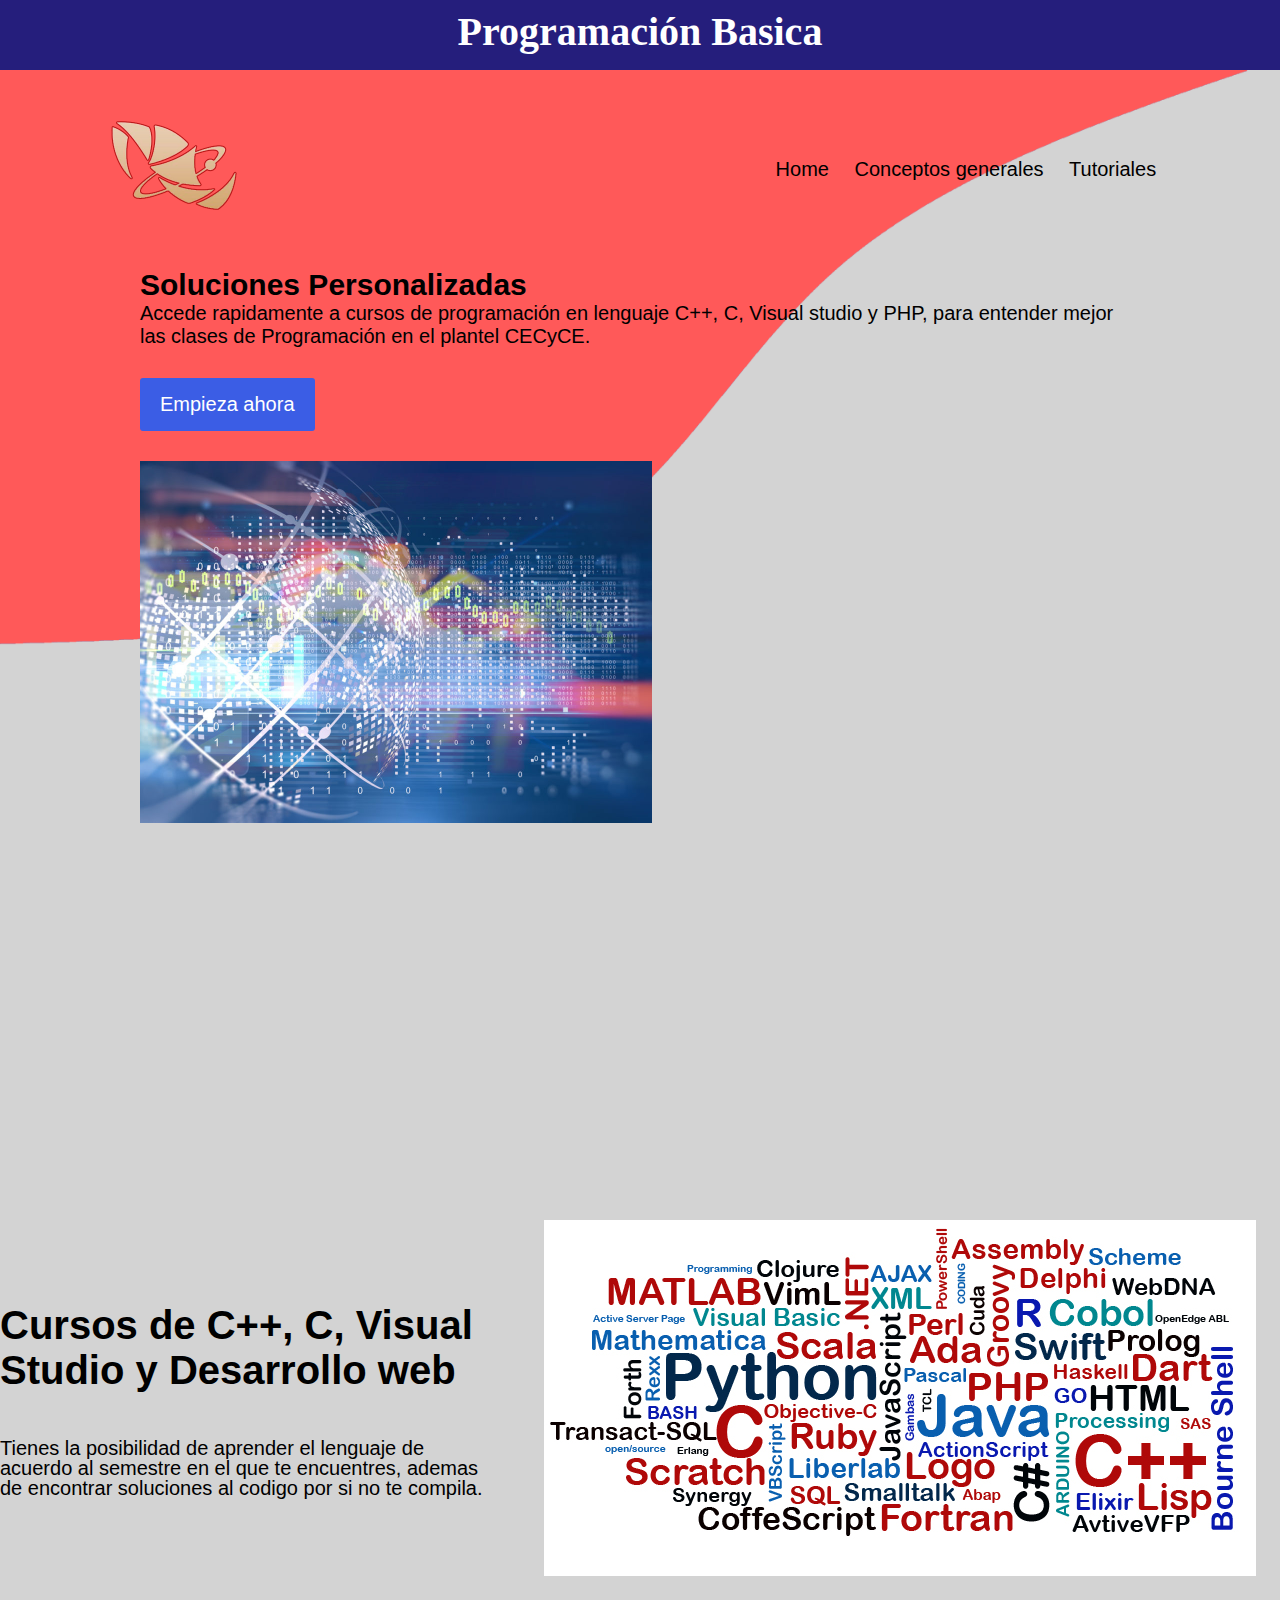
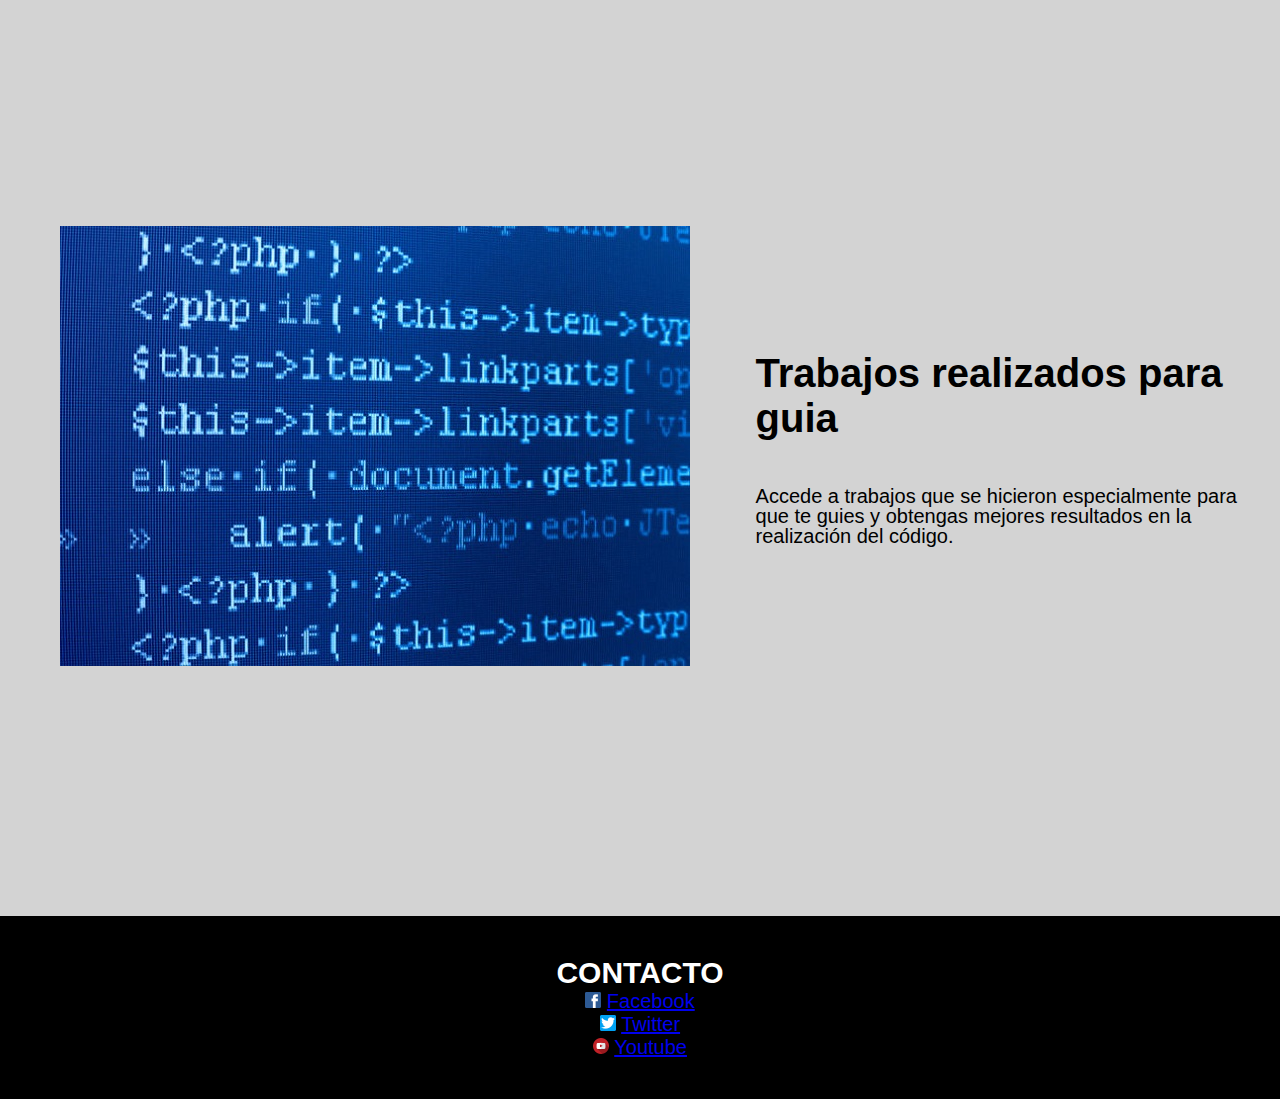
<file: index.html>
<html>
<head>
	<title>Guia de Programacion</title>
	<link rel="shortcut icon" type="image/x-icon" href="icon/icono.ico">
	<meta name="description" content="CECyTE
	Soluciones personalizadas a tus dudas sobre Programacion" />
	<meta name="keywords" content="ayuda, Programacion, cecyte, clases, guia, consejos" />
	<link rel="stylesheet" type="text/css" href="index.css" />
	<script type="text">text/java</script>
</head>
<nav id="nav">
	<h1>Programación Basica</h1>

</nav>

<body id="contenedor1">
	<div>
		<header>
			<div id="menu">
				<ul>
					<li id="logo">
						<img src="icon/logo1.png" width="128" />
					</li>
					<li>
						<a href="C:\xampp\pagina practica\index.html">Home</a>
					</li>
					<li>
						<a href="C:\xampp\pagina practica\conceptos.html">Conceptos generales</a>
					</li>
					<li>
						<a href="C:\xampp\pagina practica\tutorial.html">Tutoriales</a>
					</li>
				</ul>
			</div>

			<main>
				<div class="text" id="parrafo1">
					<h2>Soluciones Personalizadas</h2>
					<p>
						Accede rapidamente a cursos de programación en lenguaje C++, C, Visual studio y PHP,
						para entender mejor las clases de Programación en el plantel CECyCE.
					</p>
					<p>
						<button href="C:\xampp\pagina practica\conceptos.html">Empieza ahora</button>
					</p>
				</div>
				<div class="image" id="imagen1">
					<img src="imagenes/presentacion.jpg" width="512" />
				</div>
			</main>
		</header>

		<div class="section" id="layout">
			<div class="layout layout-left">
				<div class="text">
					<h3>Cursos de C++, C, Visual Studio y Desarrollo web</h3>
					<p>Tienes la posibilidad de aprender el lenguaje
					de acuerdo al semestre en el que te encuentres,
					ademas de encontrar soluciones al codigo por si
					no te compila.</p>
				</div>
				<div class="image">
					<img src="imagenes/parrafo1.png" />
				</div>
			</div>
		</div>
		<div class="section" id="layout">
			<div class="layout layout-right">
				<div class="image">
					<img src="imagenes/parrafo2.png" />
				</div>
				<div class="text">
					<h3>Trabajos realizados para guia</h3>
					<p>Accede a trabajos que se hicieron
					especialmente para que te guies y obtengas
					mejores resultados en la realización del
					código.</p>
				</div>
			</div>
		</div>

		<footer>
			<blockquote id="enlaces">
				<h2>
					CONTACTO
				</h2>
				<img src="imagenes/logos/fblogo.png" width="16" height="16"/> <a target="_blank" href="https://www.facebook.com/Cecyte-Tabasco-Plantel-4-Comalcalco-148284368848821/">Facebook</a><br/>
				<img src="imagenes/logos/twlogo.png" width="16" height="16"/> <a target="_blank" href="https://twitter.com/cecyte_tabasco?lang=es">Twitter</a><br/>
				<img src="imagenes/logos/ytlogo.png" width="16" height="16"/> <a target="_blank" href="https://www.youtube.com/">Youtube</a><br/>
			</blockquote>
		</footer>
	</div>
</body>
</html>
</file>
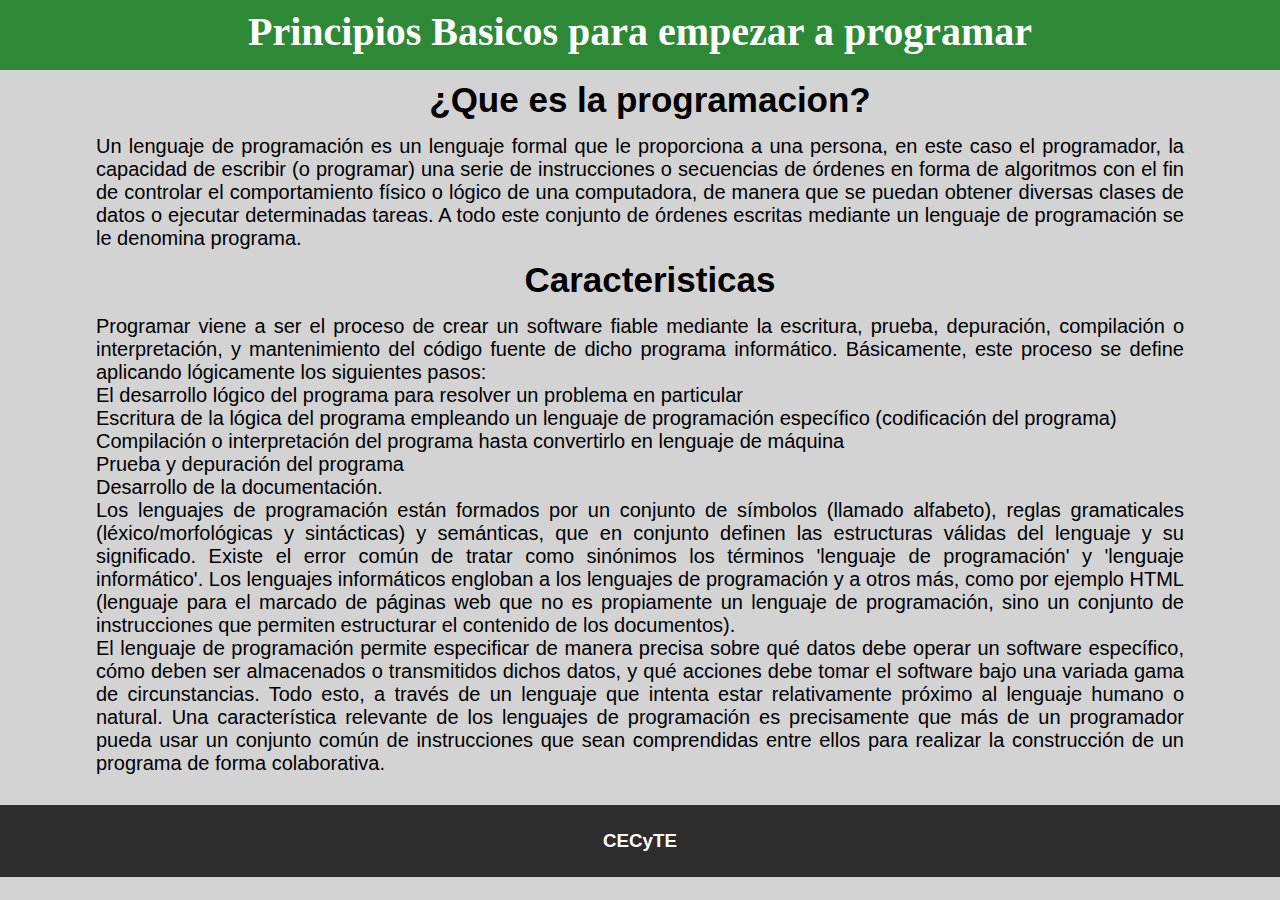
<file: conceptos.html>
<!DOCTYPE html>
<html>
<head>
	<title>Conceptos Generales de Programacion</title>
	<link rel="shortcut icon" type="image/x-icon" href="icon/icono.ico">
	<link rel="stylesheet" type="text/css" href="concept.css" />
	<script type="text">text/java</script>
</head>
<nav id="nav">
	<h1>Principios Basicos para empezar a programar</h1>
</nav>
<body id="preset">
	<div>
		<header>
			<div id="def">
				<h2>
					¿Que es la programacion?
				</h2>
				<p>
					Un lenguaje de programación es un lenguaje formal que le proporciona a una persona, en este caso el programador, la capacidad de escribir (o programar) una serie de instrucciones o secuencias de órdenes en forma de algoritmos con el fin de controlar el comportamiento físico o lógico de una computadora, de manera que se puedan obtener diversas clases de datos o ejecutar determinadas tareas. A todo este conjunto de órdenes escritas mediante un lenguaje de programación se le denomina programa.<br>
				</p>
				<h2>
					Caracteristicas
				</h2>
				<p>
					Programar viene a ser el proceso de crear un software fiable mediante la escritura, prueba, depuración, compilación o interpretación, y mantenimiento del código fuente de dicho programa informático. Básicamente, este proceso se define aplicando lógicamente los siguientes pasos:<br>

						El desarrollo lógico del programa para resolver un problema en particular<br>
						Escritura de la lógica del programa empleando un lenguaje de programación específico (codificación del programa)<br>
						Compilación o interpretación del programa hasta convertirlo en lenguaje de máquina<br>
						Prueba y depuración del programa<br>
						Desarrollo de la documentación.<br>

					Los lenguajes de programación están formados por un conjunto de símbolos (llamado alfabeto), reglas gramaticales (léxico/morfológicas y sintácticas) y semánticas, que en conjunto definen las estructuras válidas del lenguaje y su significado. Existe el error común de tratar como sinónimos los términos 'lenguaje de programación' y 'lenguaje informático'. Los lenguajes informáticos engloban a los lenguajes de programación y a otros más, como por ejemplo HTML (lenguaje para el marcado de páginas web que no es propiamente un lenguaje de programación, sino un conjunto de instrucciones que permiten estructurar el contenido de los documentos).<br>

					El lenguaje de programación permite especificar de manera precisa sobre qué datos debe operar un software específico, cómo deben ser almacenados o transmitidos dichos datos, y qué acciones debe tomar el software bajo una variada gama de circunstancias. Todo esto, a través de un lenguaje que intenta estar relativamente próximo al lenguaje humano o natural. Una característica relevante de los lenguajes de programación es precisamente que más de un programador pueda usar un conjunto común de instrucciones que sean comprendidas entre ellos para realizar la construcción de un programa de forma colaborativa.<br>
				</p>
			</div>
		</header>

		<footer id="pie">
			<h3>
				CECyTE
			</h3>
		</footer>
	</div>
</body>
</html>
</file>
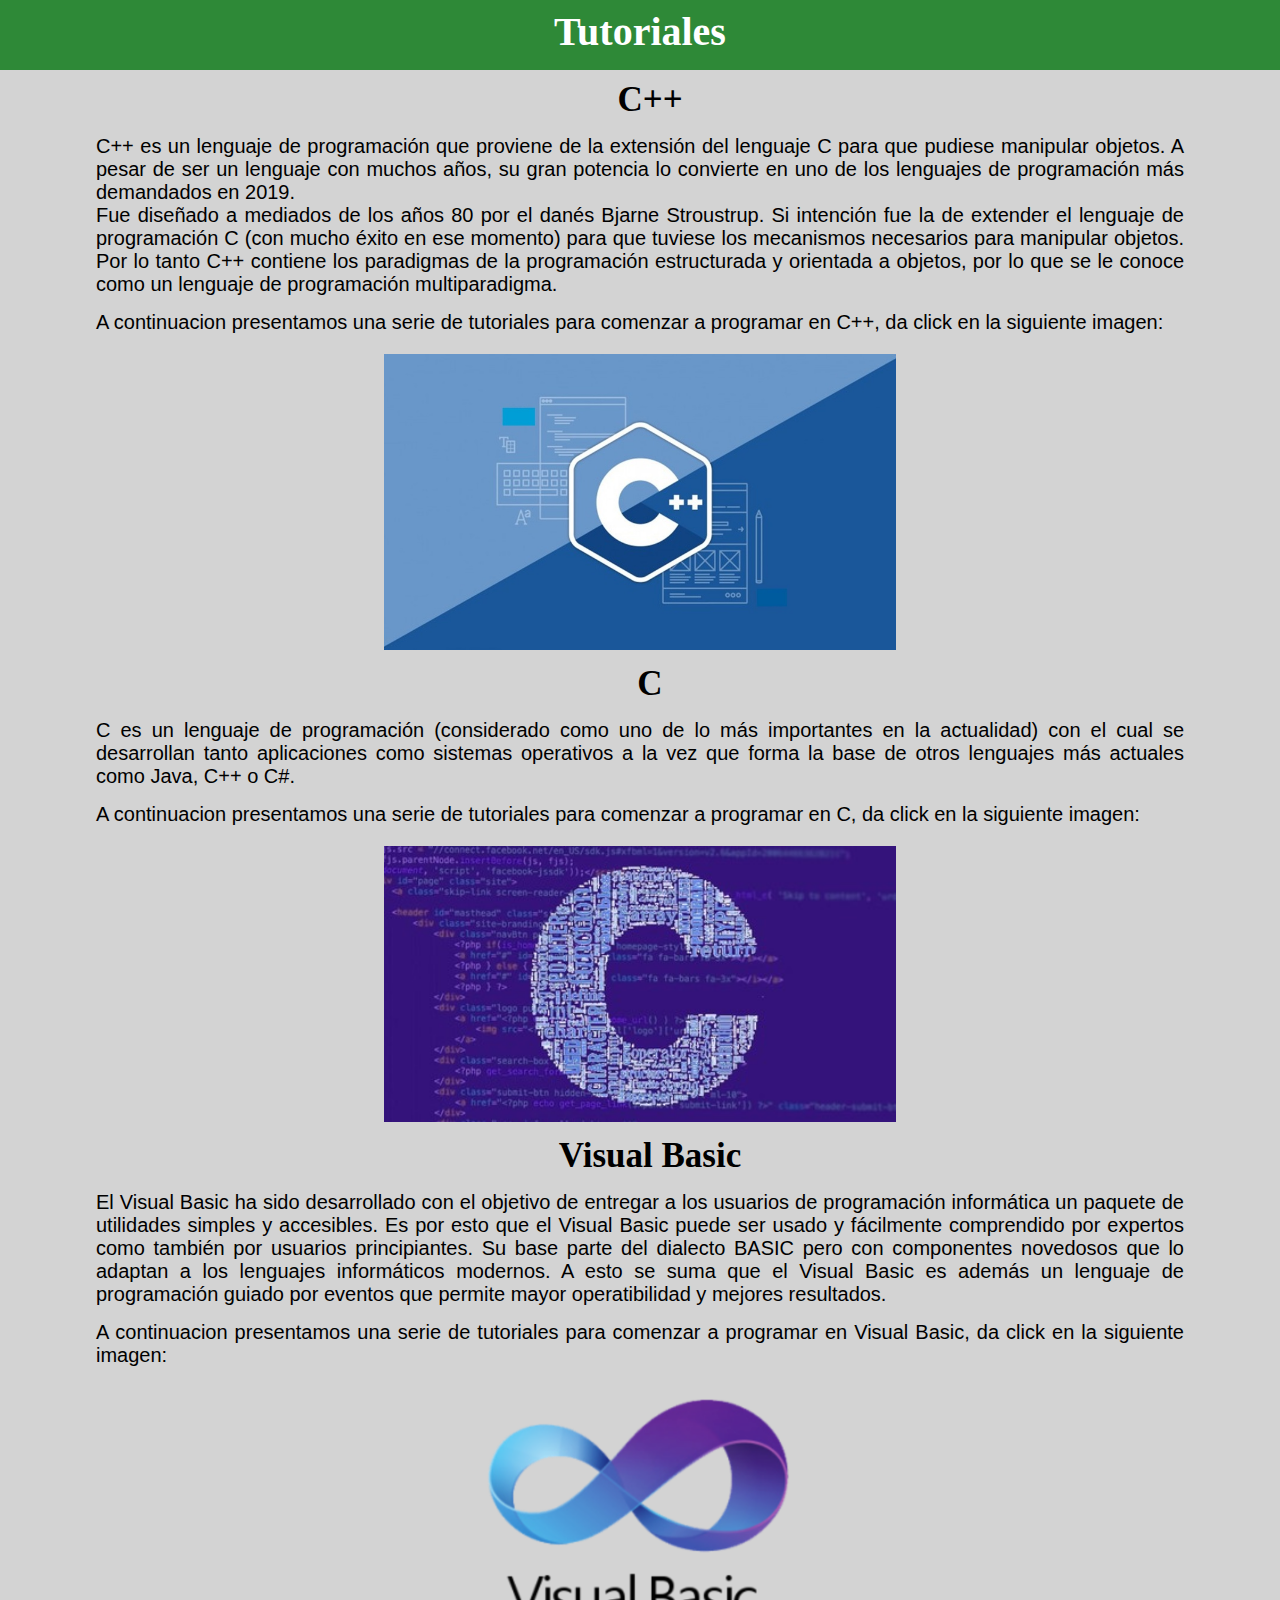
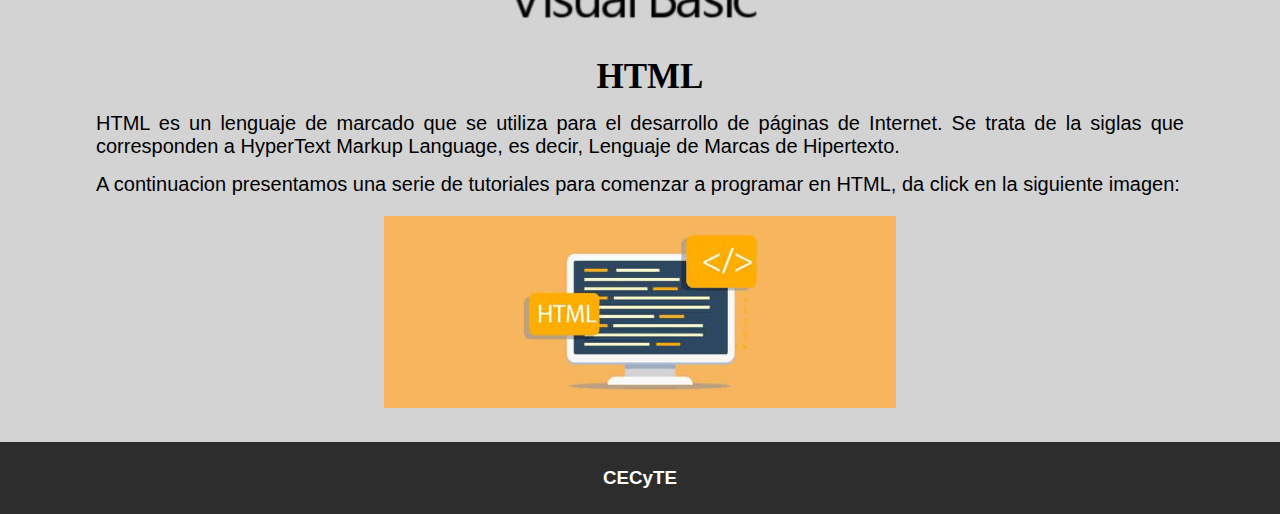
<file: tutorial.html>
<!DOCTYPE html>
<html>
<head>
	<title>Guia</title>
	<link rel="shortcut icon" type="image/x-icon" href="icon/icono.ico">
	<link rel="stylesheet" type="text/css" href="tutorial.css" />
	<script type="text">text/java</script>
</head>
<nav id="nav">
	<h1>Tutoriales</h1>
</nav>
<body id="preset">
	<div>
		<header>
			<div id="def">
				<h2>
					C++
				</h2>
				<p>
					C++ es un lenguaje de programación que proviene de la extensión del lenguaje C para que pudiese manipular objetos. A pesar de ser un lenguaje con muchos años, su gran potencia lo convierte en uno de los lenguajes de programación más demandados en 2019.
					<br>
					Fue diseñado a mediados de los años 80 por el danés Bjarne Stroustrup. Si intención fue la de extender el lenguaje de programación C (con mucho éxito en ese momento) para que tuviese los mecanismos necesarios para manipular objetos. Por lo tanto C++ contiene los paradigmas de la programación estructurada y orientada a objetos, por lo que se le conoce como un lenguaje de programación multiparadigma.
				</p>
				<p>
					A continuacion presentamos una serie de tutoriales para comenzar a programar en C++, da click en la siguiente imagen:
				</p>
				<ul id="picture">
					<a href="https://youtube.com/playlist?list=PL4A486BBFC5AD733B"><img src="imagenes/cplus.png" width="512"></a>
				</ul>

				<h2>
					C
				</h2>
				<p>
					C es un lenguaje de programación (considerado como uno de lo más importantes en la actualidad) con el cual se desarrollan tanto aplicaciones como sistemas operativos a la vez que forma la base de otros lenguajes más actuales como Java, C++ o C#.
				</p>
				<p>
					A continuacion presentamos una serie de tutoriales para comenzar a programar en C, da click en la siguiente imagen:
				</p>
				<ul id="picture">
					<a href="https://youtube.com/playlist?list=PLpOqH6AE0tNgqknxjMAJ8bX_L1a7lnBaH"><img src="imagenes/c.png" width="512"></a>
				</ul>

				<h2>
					Visual Basic
				</h2>
				<p>
					El Visual Basic ha sido desarrollado con el objetivo de entregar a los usuarios de programación informática un paquete de utilidades simples y accesibles. Es por esto que el Visual Basic puede ser usado y fácilmente comprendido por expertos como también por usuarios principiantes. Su base parte del dialecto BASIC pero con componentes novedosos que lo adaptan a los lenguajes informáticos modernos. A esto se suma que el Visual Basic es además un lenguaje de programación guiado por eventos que permite mayor operatibilidad y mejores resultados.
				</p>
				<p>
					A continuacion presentamos una serie de tutoriales para comenzar a programar en Visual Basic, da click en la siguiente imagen:
				</p>
				<ul id="picture">
					<a href="https://youtube.com/playlist?list=PL0EGHBNuqVE3cFw6QJyWMsX0-6IHA-EXC"><img src="imagenes/vb.png" width="512"></a>
				</ul>

				<h2>
					HTML
				</h2>
				<p>
					HTML es un lenguaje de marcado que se utiliza para el desarrollo de páginas de Internet. Se trata de la siglas que corresponden a HyperText Markup Language, es decir, Lenguaje de Marcas de Hipertexto.
				</p>
				<p>
					A continuacion presentamos una serie de tutoriales para comenzar a programar en HTML, da click en la siguiente imagen:
				</p>
				<ul id="picture">
					<a href="https://youtube.com/playlist?list=PLU8oAlHdN5BnX63lyAeV0LzLnpGudgRrK"><img src="imagenes/html.png" width="512"></a>
				</ul>

			</div>
		</header>

		<footer id="pie">
			<h3>
				CECyTE
			</h3>
		</footer>
	</div>
</body>
</html>
</file>
<file: index.css>
*{
	margin: 0;
	left: 0;
	top: 0;
	padding: 0;
}
#nav
{
	text-align: center;
	width: 100%;
	height: 70px;
	background-color: #251E7C;

}
#nav h1
{
	color: #fff;
	font-family: century gothic;
	padding: 8px;
	font-size: 40px;
}
body{
	font-family: Arial;
	background-color: lightgray;
	font-size: 20px;
}
header{
	background-image: url(imagenes/fondo.png);
	background-repeat: no-repeat;
	background-size: 100% 100%;
	height: 100vh;
}

#contenedor1 header #menu{
	padding: 25px 0;
}


header #menu ul{
	margin: 0;
	padding: 0;
}

header #menu ul li{
	display: inline-block;
	padding: 10px;
	vertical-align: middle;
}

header #menu ul li a{
	color: black;
	text-decoration: none;
}
header #menu ul li a:hover{
	text-decoration: underline;
}
header #menu ul #logo{
	margin-right: 40%;
	margin-left: 100px;
}
/************************************************************************************/
header main{
	margin: 0 auto;
	width: 1000px;
}

.parrafo1 div{
	display: inline-block;
	vertical-align: middle;
}
.parrafo1 h2{
	list-style: none;
	font-family: cambria;
	padding: 10px;
	font-size: 60px;
}
.parrafo1 p{
	font-size: 20px;
	padding: 10px 0;
}
button{
	background-color: #3B5DE5;
	border: 0;
	border-radius: 3px;
	color: white;
	cursor: pointer;
	font-size: 20px;
	padding: 15px 20px;
	margin: 30px 0;
}
button:hover{
	background-color: #2142AF;
}
.imagen1{
	width: 750px;
	text-align: right;
}
/************************************************************************************/
.layout{
	width: 1280px;
	margin: 250px auto
}
.layout div{
	display: inline-block;
	vertical-align: middle;
}
.layout h3{
	font-size: 40px;
	padding: 25px 0;
}
.layout p{
	padding: 20px 0;
	line-height: 20px;
}
.layout-left .text{
	width: 500px;
}
.layout-left .image{
	width: 750px;
	text-align: right;
}
.layout-right .text{
	width: 500px;
}
.layout-right .image{
	width: 750px;
	text-align: center;
}

/************************************************************************************/

footer{
	background-color: black;
	padding: 40px 20px;
	color: white;
	text-align: center;
}
.enlaces h2{
	padding: 10px 5px;
	color: white;

}
.enlaces {
	padding: 10px 5px;
	border: 0;
	border-radius: 4px;
	font-size: 20px;
	margin: 5px 0;
	color: white;
	cursor: pointer;
}
</file>
<file: concept.css>
*{
	margin: 0;
	left: 0;
	top: 0;
	padding: 0;
}
#nav
{
	text-align: center;
	width: 100%;
	height: 70px;
	background-color: #2E8937;

}
#nav h1
{
	color: #fff;
	font-family: century gothic;
	padding: 8px;
	font-size: 40px;

}
body{
	font-family: arial;
	background-color: lightgray;
}

div #def h2{
	text-align: center;
	margin-top: 10px;
	margin-left: 20px;
	font-size: 35px;
}

div #def p{
	margin: auto;
	margin-top: 15px;
	font-size: 20px;
	max-width: 85%;
	text-align: justify;
}

footer{
	margin-top: 30px;
	background-color: #2D2D2D;
	padding: 25px 20px;
	color: white;
	text-align: center;
}
</file>
<file: tutorial.css>
*{
	margin: 0;
	left: 0;
	top: 0;
	padding: 0;
}
#nav
{
	text-align: center;
	width: 100%;
	height: 70px;
	background-color: #2E8937;

}
#nav h1
{
	color: #fff;
	font-family: century gothic;
	padding: 8px;
	font-size: 40px;

}
body{
	font-family: arial;
	background-color: lightgray;
}

div #def h2{
	font-family: calibri;
	text-align: center;
	margin-top: 10px;
	margin-left: 20px;
	font-size: 35px;
}

div #def p{
	margin: auto;
	margin-top: 15px;
	font-size: 20px;
	max-width: 85%;
	text-align: justify;
}

#picture{
	margin: auto;
	margin-top: 20px;
	text-align: center;
}

footer{
	margin-top: 30px;
	background-color: #2D2D2D;
	padding: 25px 20px;
	color: white;
	text-align: center;
}
</file>
